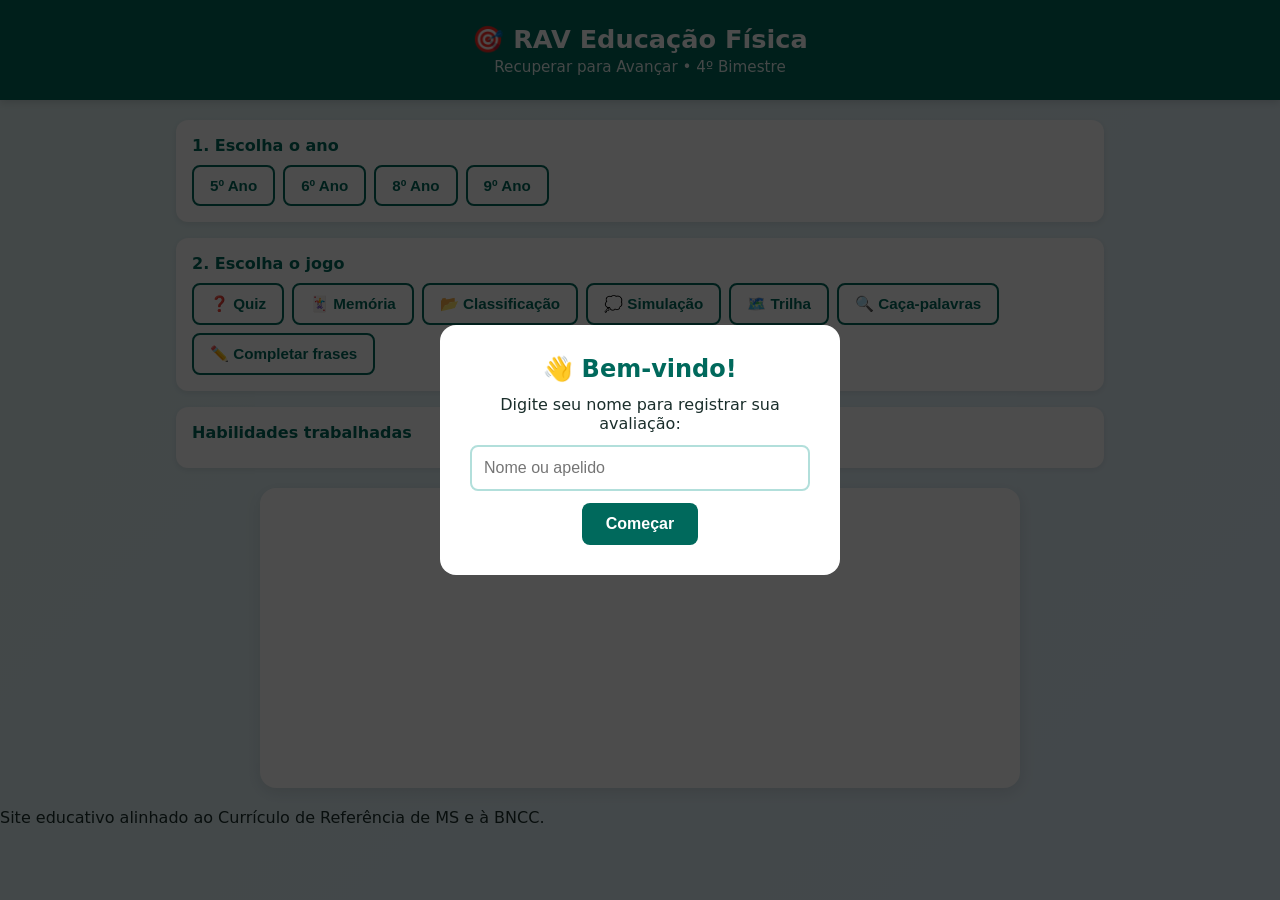
<file: index.html>
<!DOCTYPE html>
<html lang="pt-BR">
<head>
  <meta charset="UTF-8">
  <meta name="viewport" content="width=device-width, initial-scale=1.0">
  <title>RAV Educação Física - Jogos</title>
  <link rel="stylesheet" href="style.css">
</head>
<body>
  <header>
    <h1>🎯 RAV Educação Física</h1>
    <p>Recuperar para Avançar • 4º Bimestre</p>
  </header>

  <nav id="navegacao">
    <section class="seletor">
      <h2>1. Escolha o ano</h2>
      <div id="anos" class="botoes"></div>
    </section>
    <section class="seletor">
      <h2>2. Escolha o jogo</h2>
      <div id="jogos" class="botoes"></div>
    </section>
    <section class="seletor" id="habilidades-box">
      <h2>Habilidades trabalhadas</h2>
      <ul id="lista-habilidades"></ul>
    </section>
  </nav>

  <main id="area-jogo">
    <p class="placeholder">Selecione um ano e um jogo para começar.</p>
  </main>

  <footer>
    <p>Site educativo alinhado ao Currículo de Referência de MS e à BNCC.</p>
  </footer>

  <script src="data.js"></script>
  <script src="app.js"></script>

  <div id="modal-aluno" style="position: fixed; inset: 0; background: rgba(0,0,0,.7); display: flex; align-items: center; justify-content: center; z-index: 999;">
    <div style="background: white; border-radius: 16px; padding: 30px; max-width: 400px; width: 90%; text-align: center;">
      <h2 style="color: #00695c; margin-bottom: 12px;">👋 Bem-vindo!</h2>
      <p>Digite seu nome para registrar sua avaliação:</p>
      <input id="inp-aluno" placeholder="Nome ou apelido" maxlength="30" style="width: 100%; padding: 12px; border: 2px solid #b2dfdb; border-radius: 8px; font-size: 1rem; margin: 12px 0;">
      <button onclick="confirmarAluno()" style="padding: 12px 24px; background: #00695c; color: white; border: none; border-radius: 8px; font-weight: 600; cursor: pointer; font-size: 1rem;">Começar</button>
    </div>
  </div>
  <div id="aluno-badge" style="display:none; position: fixed; top: 10px; right: 10px; background: white; padding: 8px 14px; border-radius: 20px; box-shadow: 0 2px 8px rgba(0,0,0,.15); font-weight: 600; font-size: .9rem; color: #00695c; z-index: 50;">
    <span id="aluno-nome"></span>
  </div>

</body>
</html>
</file>
<file: style.css>
* { box-sizing: border-box; margin: 0; padding: 0; }

body {
  font-family: 'Segoe UI', system-ui, sans-serif;
  background: linear-gradient(135deg, #e0f2f1 0%, #e3f2fd 100%);
  min-height: 100vh;
  color: #1a2e2b;
  padding-bottom: 40px;
}

header {
  background: #00695c;
  color: white;
  padding: 24px 20px;
  text-align: center;
  box-shadow: 0 2px 8px rgba(0,0,0,.15);
}
header h1 { font-size: 1.6rem; margin-bottom: 4px; }
header p { opacity: .9; font-size: .95rem; }

#navegacao {
  max-width: 960px;
  margin: 20px auto;
  padding: 0 16px;
  display: grid;
  gap: 16px;
}

.seletor {
  background: white;
  border-radius: 12px;
  padding: 16px;
  box-shadow: 0 2px 6px rgba(0,0,0,.08);
}
.seletor h2 { font-size: 1rem; color: #00695c; margin-bottom: 10px; }

.botoes { display: flex; flex-wrap: wrap; gap: 8px; }

.botoes button {
  padding: 10px 16px;
  border: 2px solid #00695c;
  background: white;
  color: #00695c;
  border-radius: 8px;
  cursor: pointer;
  font-size: .95rem;
  font-weight: 600;
  transition: all .2s;
}
.botoes button:hover { background: #e0f2f1; }
.botoes button.ativo { background: #00695c; color: white; }

#lista-habilidades { list-style: none; font-size: .9rem; }
#lista-habilidades li {
  padding: 6px 10px;
  background: #f1f8e9;
  border-left: 4px solid #558b2f;
  margin-bottom: 6px;
  border-radius: 4px;
}
#lista-habilidades strong { color: #33691e; }

#area-jogo {
  max-width: 760px;
  margin: 20px auto;
  padding: 24px;
  background: white;
  border-radius: 16px;
  box-shadow: 0 4px 16px rgba(0,0,0,.1);
  min-height: 300px;
}

.placeholder { text-align: center; color: #78909c; padding: 40px 0; }

/* Quiz */
.quiz-pergunta { font-size: 1.1rem; font-weight: 600; margin-bottom: 16px; color: #00695c; }
.quiz-opcoes { display: flex; flex-direction: column; gap: 10px; }
.quiz-opcoes button {
  padding: 14px;
  border: 2px solid #b2dfdb;
  background: #f9fbe7;
  border-radius: 10px;
  cursor: pointer;
  font-size: 1rem;
  text-align: left;
  transition: all .2s;
}
.quiz-opcoes button:hover:not(:disabled) { background: #c8e6c9; }
.quiz-opcoes button.correta { background: #a5d6a7; border-color: #2e7d32; }
.quiz-opcoes button.errada { background: #ef9a9a; border-color: #c62828; }
.quiz-opcoes button:disabled { cursor: default; }

.feedback {
  margin-top: 16px;
  padding: 12px;
  border-radius: 8px;
  font-weight: 600;
  background: #e3f2fd;
  color: #0d47a1;
}
.feedback.ok { background: #e8f5e9; color: #1b5e20; }
.feedback.erro { background: #ffebee; color: #b71c1c; }

.acoes { margin-top: 16px; display: flex; gap: 10px; justify-content: space-between; align-items: center; }
.btn-principal {
  padding: 12px 20px;
  background: #00695c;
  color: white;
  border: none;
  border-radius: 8px;
  cursor: pointer;
  font-weight: 600;
  font-size: 1rem;
}
.btn-principal:disabled { background: #b0bec5; cursor: not-allowed; }
.progresso { font-size: .9rem; color: #546e7a; }

/* Memória */
.memoria-grid {
  display: grid;
  grid-template-columns: repeat(4, 1fr);
  gap: 10px;
  margin: 16px 0;
}
@media (max-width: 480px) { .memoria-grid { grid-template-columns: repeat(2, 1fr); } }
.card-memoria {
  aspect-ratio: 1;
  background: #00695c;
  color: white;
  border-radius: 10px;
  cursor: pointer;
  font-size: .85rem;
  font-weight: 600;
  display: flex;
  align-items: center;
  justify-content: center;
  text-align: center;
  padding: 6px;
  transition: all .2s;
  user-select: none;
}
.card-memoria.revelada { background: #f1f8e9; color: #1b5e20; border: 2px solid #81c784; }
.card-memoria.encontrada { background: #a5d6a7; color: #1b5e20; cursor: default; border: 2px solid #2e7d32; }

/* Classificação */
.classif-itens { display: flex; flex-wrap: wrap; gap: 10px; margin-bottom: 16px; }
.classif-item {
  padding: 12px 16px;
  background: #bbdefb;
  border: 2px solid #64b5f6;
  border-radius: 8px;
  cursor: pointer;
  font-weight: 600;
}
.classif-item.selecionado { background: #1565c0; color: white; }
.classif-item.feito { background: #c8e6c9; border-color: #66bb6a; opacity: .6; cursor: default; text-decoration: line-through; }

.classif-categorias { display: grid; grid-template-columns: repeat(auto-fit, minmax(120px, 1fr)); gap: 10px; }
.classif-cat {
  padding: 24px 12px;
  background: #e8f5e9;
  border: 2px dashed #66bb6a;
  border-radius: 10px;
  text-align: center;
  font-weight: 700;
  color: #2e7d32;
  cursor: pointer;
}
.classif-cat:hover { background: #c8e6c9; }

/* Simulação */
.sim-situacao {
  background: #fff3e0;
  border-left: 4px solid #ef6c00;
  padding: 16px;
  border-radius: 8px;
  margin-bottom: 16px;
  font-weight: 600;
  color: #e65100;
}
.sim-opcoes { display: flex; flex-direction: column; gap: 10px; }
.sim-opcoes button {
  padding: 14px;
  border: 2px solid #ffcc80;
  background: #fff8e1;
  border-radius: 10px;
  cursor: pointer;
  text-align: left;
  font-size: 1rem;
}
.sim-opcoes button:hover:not(:disabled) { background: #ffe0b2; }
.sim-opcoes button.correta { background: #a5d6a7; border-color: #2e7d32; }
.sim-opcoes button.errada { background: #ef9a9a; border-color: #c62828; }
.sim-opcoes button:disabled { cursor: default; }

/* Trilha */
.trilha-board {
  display: grid;
  grid-template-columns: repeat(5, 1fr);
  gap: 8px;
  margin-bottom: 20px;
}
.casa {
  aspect-ratio: 1;
  background: #eceff1;
  border-radius: 8px;
  display: flex;
  align-items: center;
  justify-content: center;
  font-weight: 700;
  color: #78909c;
  font-size: 1rem;
}
.casa.atual { background: #ffb300; color: white; transform: scale(1.1); box-shadow: 0 0 0 3px #ffca28; }
.casa.concluida { background: #66bb6a; color: white; }

/* Fim */
.fim-jogo { text-align: center; padding: 20px; }
.fim-jogo h2 { color: #00695c; margin-bottom: 12px; }
.fim-jogo .pontuacao { font-size: 2rem; color: #ff6f00; font-weight: 800; margin: 12px 0; }

/* Caça-palavras */
.cp-palavras { display: flex; flex-wrap: wrap; gap: 6px; margin-bottom: 12px; }
.cp-tag { padding: 4px 10px; background: #eceff1; border-radius: 12px; font-size: .8rem; font-weight: 600; color: #455a64; }
.cp-tag.ok { background: #a5d6a7; color: #1b5e20; text-decoration: line-through; }
.cp-grid { display: grid; gap: 4px; max-width: 500px; margin: 0 auto; }
.cp-cell { aspect-ratio: 1; display: flex; align-items: center; justify-content: center;
  background: #f1f8e9; border: 1px solid #c8e6c9; border-radius: 6px;
  cursor: pointer; font-weight: 600; user-select: none; font-size: .9rem; transition: .15s; }
.cp-cell:hover { background: #c8e6c9; }
.cp-cell.sel { background: #ffca28; color: #1a2e2b; }
.cp-cell.achada { background: #66bb6a; color: white; }

/* Completar frases */
.completar-frase { font-size: 1.15rem; line-height: 1.6; margin-bottom: 16px; color: #1a2e2b; }
.completar-frase .blank { color: #00695c; font-weight: 800; border-bottom: 3px solid #ffca28; padding: 0 6px; }
.completar-ops { display: flex; flex-wrap: wrap; gap: 8px; }
.completar-ops button { padding: 12px 18px; border: 2px solid #b2dfdb; background: #f9fbe7;
  border-radius: 8px; cursor: pointer; font-weight: 600; font-size: 1rem; }
.completar-ops button:hover:not(:disabled) { background: #c8e6c9; }
.completar-ops button.correta { background: #a5d6a7; border-color: #2e7d32; }
.completar-ops button.errada { background: #ef9a9a; border-color: #c62828; }
</file>
